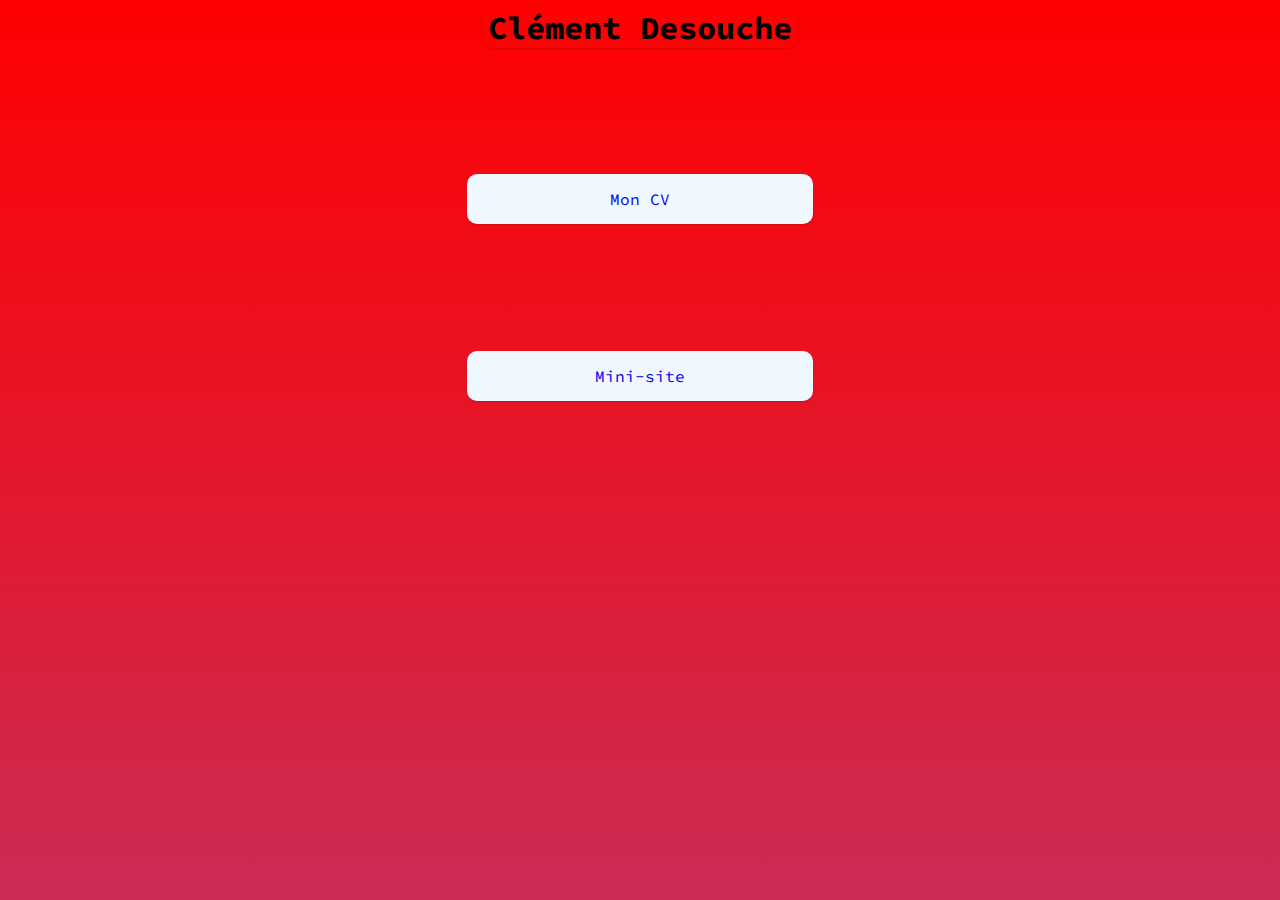
<file: index.html>
<html>
    <head>
        <meta charset="utf-8">
        <title>Clément D.</title>
        <link rel="stylesheet" href="style.css">
        <link href="https://fonts.googleapis.com/css?family=Source+Code+Pro&display=swap" rel="stylesheet">
    </head>
    <body>
        <h1 class="ombre">Clément Desouche</h1>
        <a href="CV/index.html">
            <div id="cv" class="ombre">Mon CV</div>
        </a>
        <a href="Mini_Site/index.html">
            <div id="minisite" class="ombre">Mini-site</div>
        </a>
    </body>
</html>
</file>
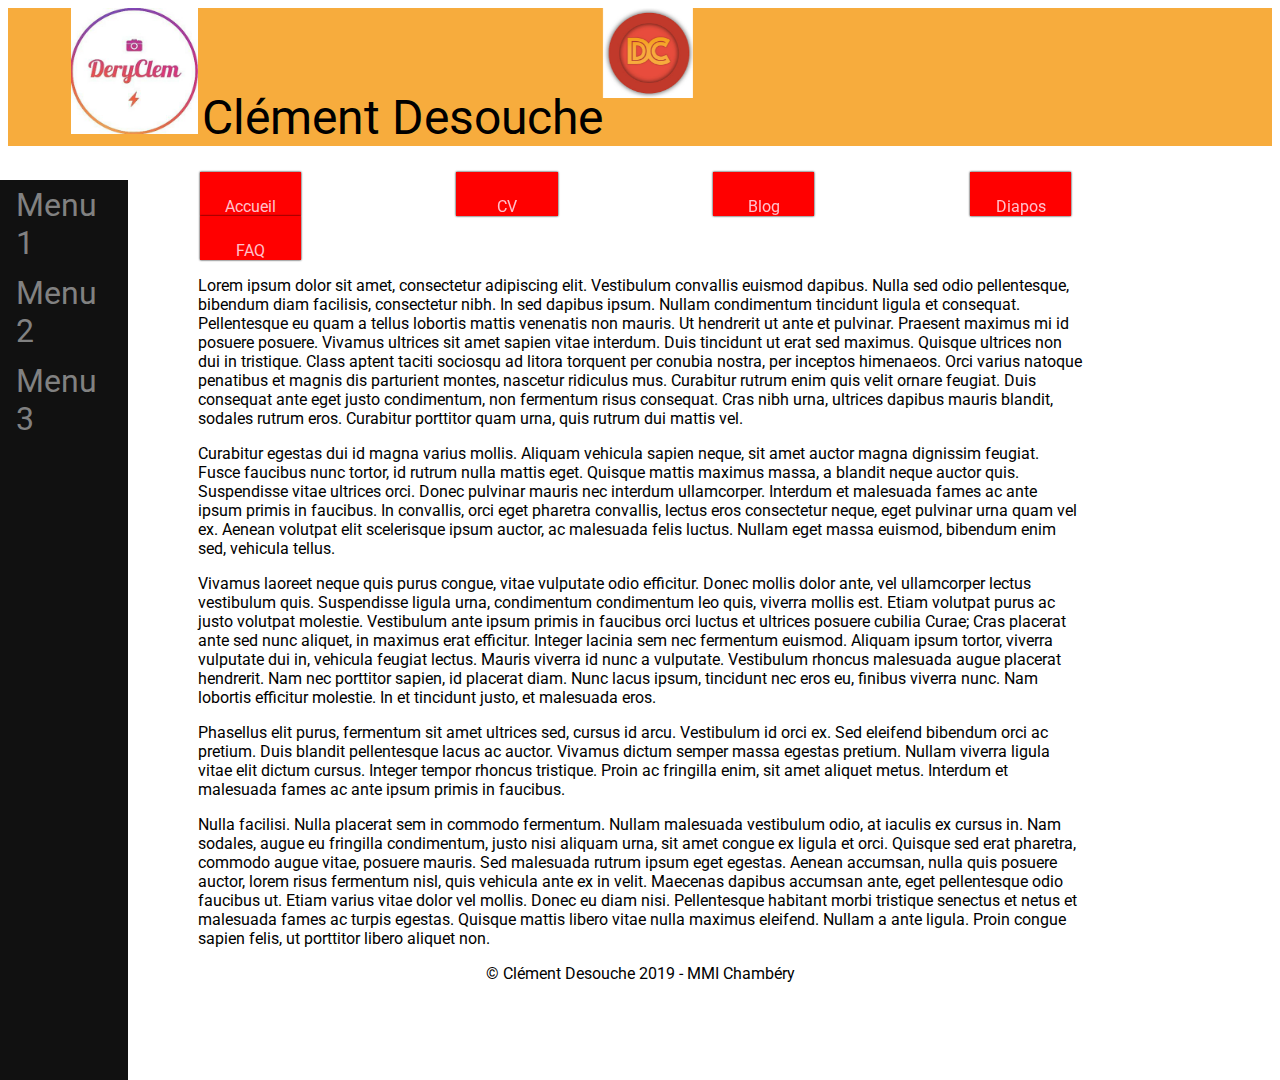
<file: Mini_Site/index.html>
<!DOCTYPE html>
<html>
<head>
    <meta charset="utf-8">
    <link rel="stylesheet" href="style/style.css">
    <link href="https://fonts.googleapis.com/css?family=Roboto&display=swap" rel="stylesheet">
</head>

<body>
    <header>
        <img src="images/43543352_2232509387038467_3981673711206924288_n.jpg" class="logo " alt="logo">
        <span class="headerClement">Clément Desouche</span>
        <img src="images/unnamed.jpg" class="image" alt="image">
    </header>
    <ul class="menus">
        <li class="menus_bloc"><a href="#">Accueil</a></li>
        <li class="menus_bloc"><a href="#">CV</a></li>
        <li class="menus_bloc"><a href="contact.html">Blog</a></li>
        <li class="menus_bloc"><a href="#">Diapos</a></li>
        <li class="menus_bloc"><a href="#">FAQ</a></li>
    </ul>
    <div class="sidebar">
        <a href="#">Menu 1</a>
        <a href="#">Menu 2</a>
        <a href="#">Menu 3</a>
    </div>
    <div class="main">
        <p>Lorem ipsum dolor sit amet, consectetur adipiscing elit. Vestibulum convallis euismod dapibus. Nulla sed odio pellentesque, bibendum diam facilisis, consectetur nibh. In sed dapibus ipsum. Nullam condimentum tincidunt ligula et consequat. Pellentesque eu quam a tellus lobortis mattis venenatis non mauris. Ut hendrerit ut ante et pulvinar. Praesent maximus mi id posuere posuere. Vivamus ultrices sit amet sapien vitae interdum. Duis tincidunt ut erat sed maximus. Quisque ultrices non dui in tristique. Class aptent taciti sociosqu ad litora torquent per conubia nostra, per inceptos himenaeos. Orci varius natoque penatibus et magnis dis parturient montes, nascetur ridiculus mus. Curabitur rutrum enim quis velit ornare feugiat. Duis consequat ante eget justo condimentum, non fermentum risus consequat. Cras nibh urna, ultrices dapibus mauris blandit, sodales rutrum eros. Curabitur porttitor quam urna, quis rutrum dui mattis vel.</p>
        <p>Curabitur egestas dui id magna varius mollis. Aliquam vehicula sapien neque, sit amet auctor magna dignissim feugiat. Fusce faucibus nunc tortor, id rutrum nulla mattis eget. Quisque mattis maximus massa, a blandit neque auctor quis. Suspendisse vitae ultrices orci. Donec pulvinar mauris nec interdum ullamcorper. Interdum et malesuada fames ac ante ipsum primis in faucibus. In convallis, orci eget pharetra convallis, lectus eros consectetur neque, eget pulvinar urna quam vel ex. Aenean volutpat elit scelerisque ipsum auctor, ac malesuada felis luctus. Nullam eget massa euismod, bibendum enim sed, vehicula tellus.</p>
        <p>Vivamus laoreet neque quis purus congue, vitae vulputate odio efficitur. Donec mollis dolor ante, vel ullamcorper lectus vestibulum quis. Suspendisse ligula urna, condimentum condimentum leo quis, viverra mollis est. Etiam volutpat purus ac justo volutpat molestie. Vestibulum ante ipsum primis in faucibus orci luctus et ultrices posuere cubilia Curae; Cras placerat ante sed nunc aliquet, in maximus erat efficitur. Integer lacinia sem nec fermentum euismod. Aliquam ipsum tortor, viverra vulputate dui in, vehicula feugiat lectus. Mauris viverra id nunc a vulputate. Vestibulum rhoncus malesuada augue placerat hendrerit. Nam nec porttitor sapien, id placerat diam. Nunc lacus ipsum, tincidunt nec eros eu, finibus viverra nunc. Nam lobortis efficitur molestie. In et tincidunt justo, et malesuada eros.</p>
        <p>Phasellus elit purus, fermentum sit amet ultrices sed, cursus id arcu. Vestibulum id orci ex. Sed eleifend bibendum orci ac pretium. Duis blandit pellentesque lacus ac auctor. Vivamus dictum semper massa egestas pretium. Nullam viverra ligula vitae elit dictum cursus. Integer tempor rhoncus tristique. Proin ac fringilla enim, sit amet aliquet metus. Interdum et malesuada fames ac ante ipsum primis in faucibus.</p>
        <p>Nulla facilisi. Nulla placerat sem in commodo fermentum. Nullam malesuada vestibulum odio, at iaculis ex cursus in. Nam sodales, augue eu fringilla condimentum, justo nisi aliquam urna, sit amet congue ex ligula et orci. Quisque sed erat pharetra, commodo augue vitae, posuere mauris. Sed malesuada rutrum ipsum eget egestas. Aenean accumsan, nulla quis posuere auctor, lorem risus fermentum nisl, quis vehicula ante ex in velit. Maecenas dapibus accumsan ante, eget pellentesque odio faucibus ut. Etiam varius vitae dolor vel mollis. Donec eu diam nisi. Pellentesque habitant morbi tristique senectus et netus et malesuada fames ac turpis egestas. Quisque mattis libero vitae nulla maximus eleifend. Nullam a ante ligula. Proin congue sapien felis, ut porttitor libero aliquet non.</p>
    </div>
    <footer>
        <p>&copy; Clément Desouche 2019 - MMI Chambéry</p>
    </footer>
</body>

</html>
</file>
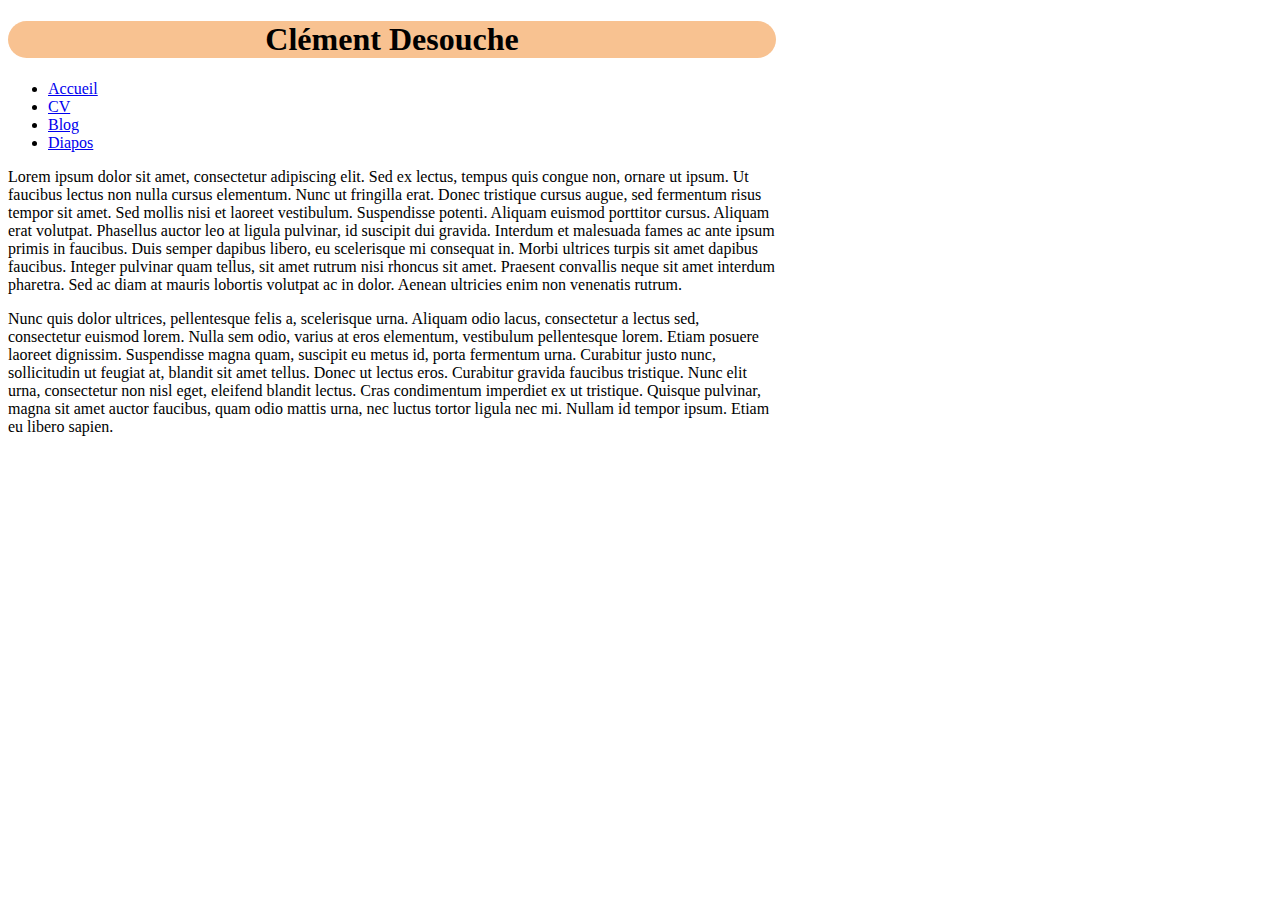
<file: Mini_Site_V2/index.html>
<!DOCTYPE html>
<html>
<head>
    <meta charset="utf-8">
    <link rel="stylesheet" href="style/style.css">
    <title>Mini-Site</title>
    
</head>
<body>
    <header>
        <h1>Clément Desouche</h1>
    </header>
    <ul class="horizontal">
        <li><a href="#" class="currentPage">Accueil</a></li>
        <li><a href="CV.html">CV</a></li>
        <li><a href="blog.html">Blog</a></li>
        <li><a href="diapos.html">Diapos</a></li>
    </ul>
    <ul class="vertical">
    </ul>
    <section>
        <p>Lorem ipsum dolor sit amet, consectetur adipiscing elit. Sed ex lectus, tempus quis congue non, ornare ut ipsum. Ut faucibus lectus non nulla cursus elementum. Nunc ut fringilla erat. Donec tristique cursus augue, sed fermentum risus tempor sit amet. Sed mollis nisi et laoreet vestibulum. Suspendisse potenti. Aliquam euismod porttitor cursus. Aliquam erat volutpat. Phasellus auctor leo at ligula pulvinar, id suscipit dui gravida. Interdum et malesuada fames ac ante ipsum primis in faucibus. Duis semper dapibus libero, eu scelerisque mi consequat in. Morbi ultrices turpis sit amet dapibus faucibus. Integer pulvinar quam tellus, sit amet rutrum nisi rhoncus sit amet. Praesent convallis neque sit amet interdum pharetra. Sed ac diam at mauris lobortis volutpat ac in dolor. Aenean ultricies enim non venenatis rutrum.</p>
        <p>Nunc quis dolor ultrices, pellentesque felis a, scelerisque urna. Aliquam odio lacus, consectetur a lectus sed, consectetur euismod lorem. Nulla sem odio, varius at eros elementum, vestibulum pellentesque lorem. Etiam posuere laoreet dignissim. Suspendisse magna quam, suscipit eu metus id, porta fermentum urna. Curabitur justo nunc, sollicitudin ut feugiat at, blandit sit amet tellus. Donec ut lectus eros. Curabitur gravida faucibus tristique. Nunc elit urna, consectetur non nisl eget, eleifend blandit lectus. Cras condimentum imperdiet ex ut tristique. Quisque pulvinar, magna sit amet auctor faucibus, quam odio mattis urna, nec luctus tortor ligula nec mi. Nullam id tempor ipsum. Etiam eu libero sapien.</p>
    </section>
    <footer>
    </footer>
</body>
</html>
</file>
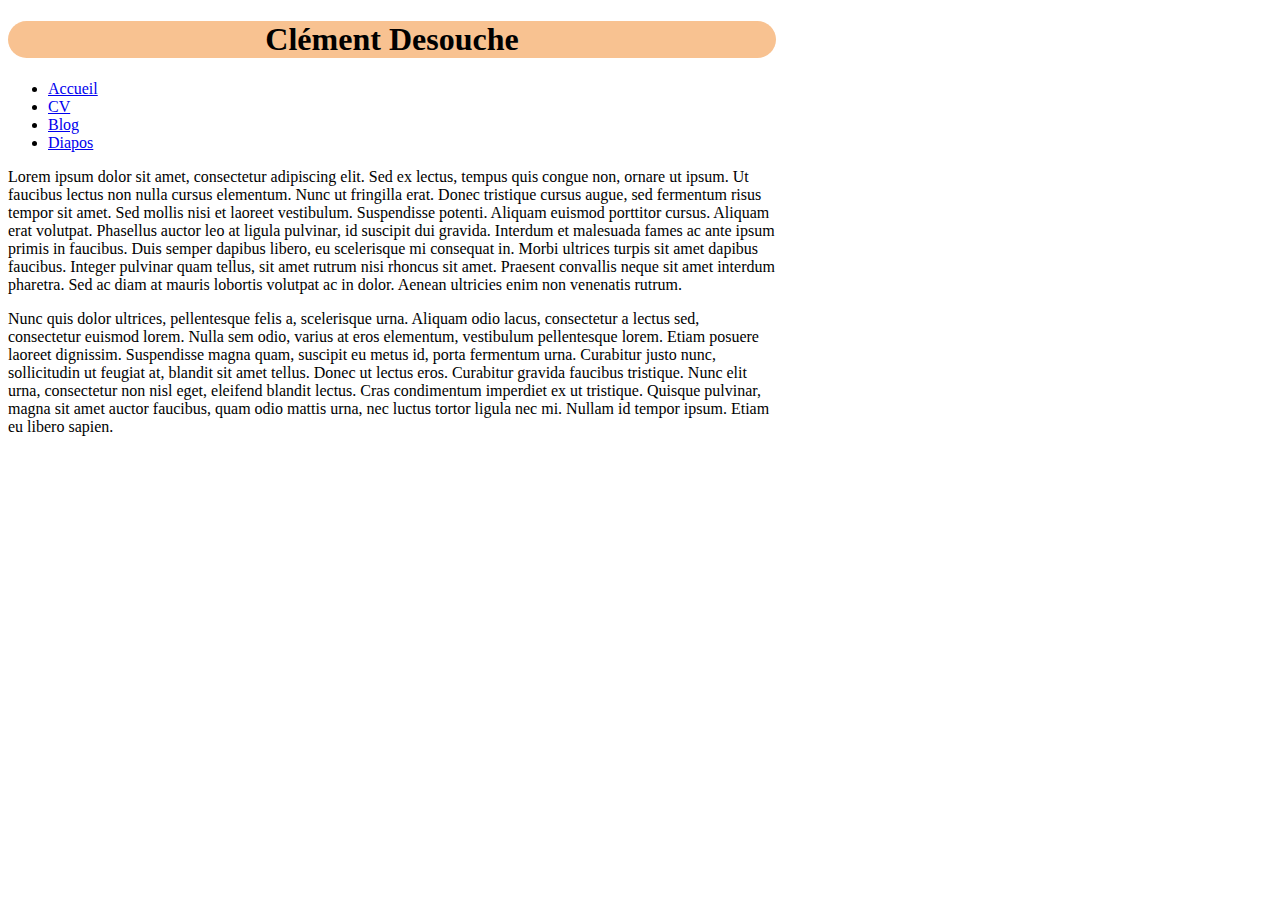
<file: Mini_Site_V2/contact.html>
<!DOCTYPE html>
<html>
<head>
    <meta charset="utf-8">
    <link rel="stylesheet" href="style/style.css">
    <title>Mini-Site</title>
    
</head>
<body>
    <header>
        <h1>Clément Desouche</h1>
    </header>
    <ul class="horizontal">
        <li><a href="http://google.com">Accueil</a></li>
        <li><a href="#">CV</a></li>
        <li><a href="#">Blog</a></li>
        <li><a href="#">Diapos</a></li>
    </ul>
    <ul class="vertical">
    </ul>
    <section>
        <p>Lorem ipsum dolor sit amet, consectetur adipiscing elit. Sed ex lectus, tempus quis congue non, ornare ut ipsum. Ut faucibus lectus non nulla cursus elementum. Nunc ut fringilla erat. Donec tristique cursus augue, sed fermentum risus tempor sit amet. Sed mollis nisi et laoreet vestibulum. Suspendisse potenti. Aliquam euismod porttitor cursus. Aliquam erat volutpat. Phasellus auctor leo at ligula pulvinar, id suscipit dui gravida. Interdum et malesuada fames ac ante ipsum primis in faucibus. Duis semper dapibus libero, eu scelerisque mi consequat in. Morbi ultrices turpis sit amet dapibus faucibus. Integer pulvinar quam tellus, sit amet rutrum nisi rhoncus sit amet. Praesent convallis neque sit amet interdum pharetra. Sed ac diam at mauris lobortis volutpat ac in dolor. Aenean ultricies enim non venenatis rutrum.</p>
        <p>Nunc quis dolor ultrices, pellentesque felis a, scelerisque urna. Aliquam odio lacus, consectetur a lectus sed, consectetur euismod lorem. Nulla sem odio, varius at eros elementum, vestibulum pellentesque lorem. Etiam posuere laoreet dignissim. Suspendisse magna quam, suscipit eu metus id, porta fermentum urna. Curabitur justo nunc, sollicitudin ut feugiat at, blandit sit amet tellus. Donec ut lectus eros. Curabitur gravida faucibus tristique. Nunc elit urna, consectetur non nisl eget, eleifend blandit lectus. Cras condimentum imperdiet ex ut tristique. Quisque pulvinar, magna sit amet auctor faucibus, quam odio mattis urna, nec luctus tortor ligula nec mi. Nullam id tempor ipsum. Etiam eu libero sapien.</p>
    </section>
    <footer>
    </footer>
</body>
</html>
</file>
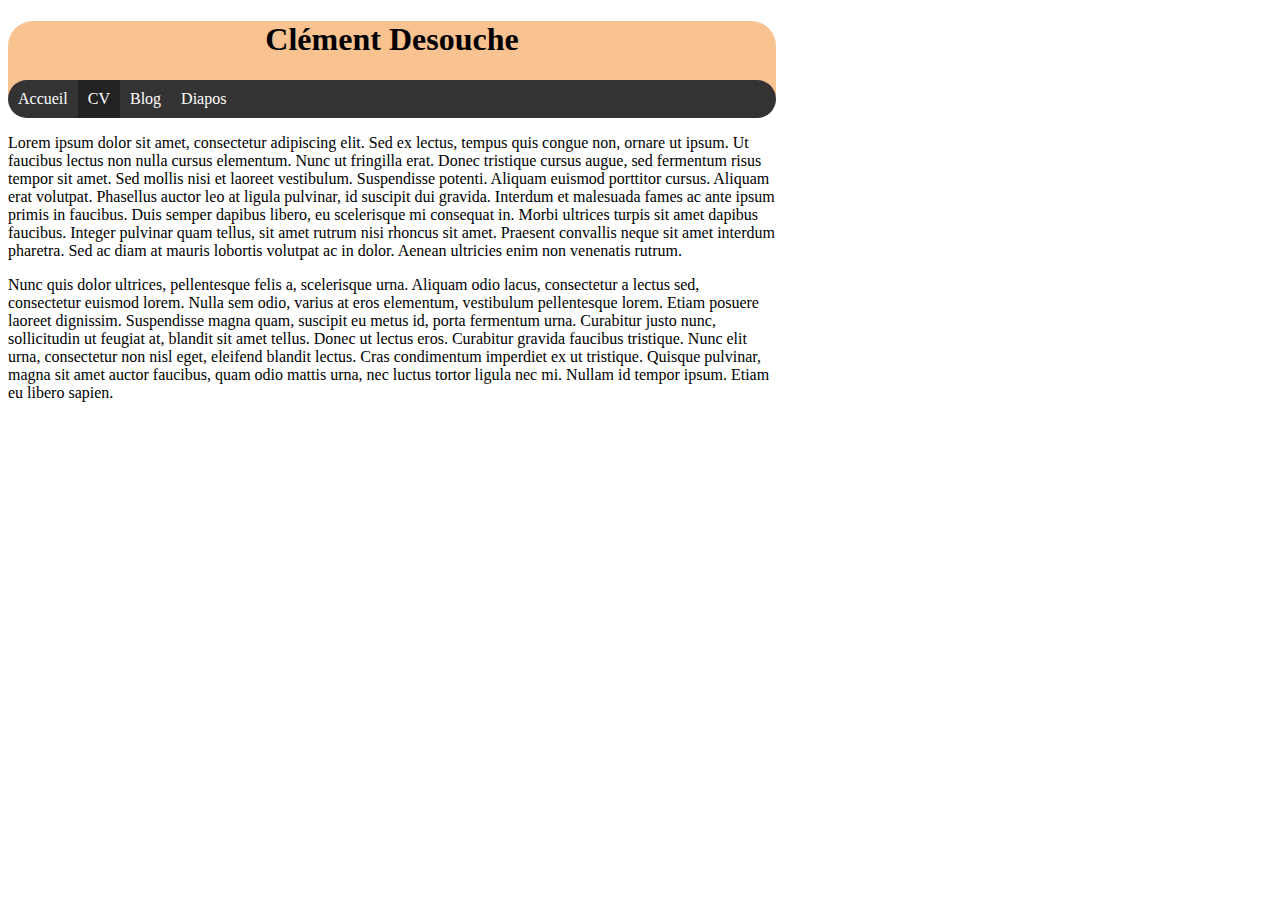
<file: Mini_Site_V2/CV.html>
<!DOCTYPE html>
<html>
<head>
    <meta charset="utf-8">
    <link rel="stylesheet" href="style/style.css">
    <title>Mini-Site</title>

</head>

<body>
    <header>
        <h1>Clément Desouche</h1>
        <ul class="horizontal">
            <li><a href="index.html">Accueil</a></li>
            <li><a href="#" class="currentPage">CV</a></li>
            <li><a href="blog.html">Blog</a></li>
            <li><a href="diapos.html">Diapos</a></li>
        </ul>
    </header>
    <aside>
        <ul class="vertical">
        </ul>
    </aside>
    <section>
        <p>Lorem ipsum dolor sit amet, consectetur adipiscing elit. Sed ex lectus, tempus quis congue non, ornare ut ipsum. Ut faucibus lectus non nulla cursus elementum. Nunc ut fringilla erat. Donec tristique cursus augue, sed fermentum risus tempor sit amet. Sed mollis nisi et laoreet vestibulum. Suspendisse potenti. Aliquam euismod porttitor cursus. Aliquam erat volutpat. Phasellus auctor leo at ligula pulvinar, id suscipit dui gravida. Interdum et malesuada fames ac ante ipsum primis in faucibus. Duis semper dapibus libero, eu scelerisque mi consequat in. Morbi ultrices turpis sit amet dapibus faucibus. Integer pulvinar quam tellus, sit amet rutrum nisi rhoncus sit amet. Praesent convallis neque sit amet interdum pharetra. Sed ac diam at mauris lobortis volutpat ac in dolor. Aenean ultricies enim non venenatis rutrum.</p>
        <p>Nunc quis dolor ultrices, pellentesque felis a, scelerisque urna. Aliquam odio lacus, consectetur a lectus sed, consectetur euismod lorem. Nulla sem odio, varius at eros elementum, vestibulum pellentesque lorem. Etiam posuere laoreet dignissim. Suspendisse magna quam, suscipit eu metus id, porta fermentum urna. Curabitur justo nunc, sollicitudin ut feugiat at, blandit sit amet tellus. Donec ut lectus eros. Curabitur gravida faucibus tristique. Nunc elit urna, consectetur non nisl eget, eleifend blandit lectus. Cras condimentum imperdiet ex ut tristique. Quisque pulvinar, magna sit amet auctor faucibus, quam odio mattis urna, nec luctus tortor ligula nec mi. Nullam id tempor ipsum. Etiam eu libero sapien.</p>
    </section>
    <footer>
    </footer>
</body></html>
</file>
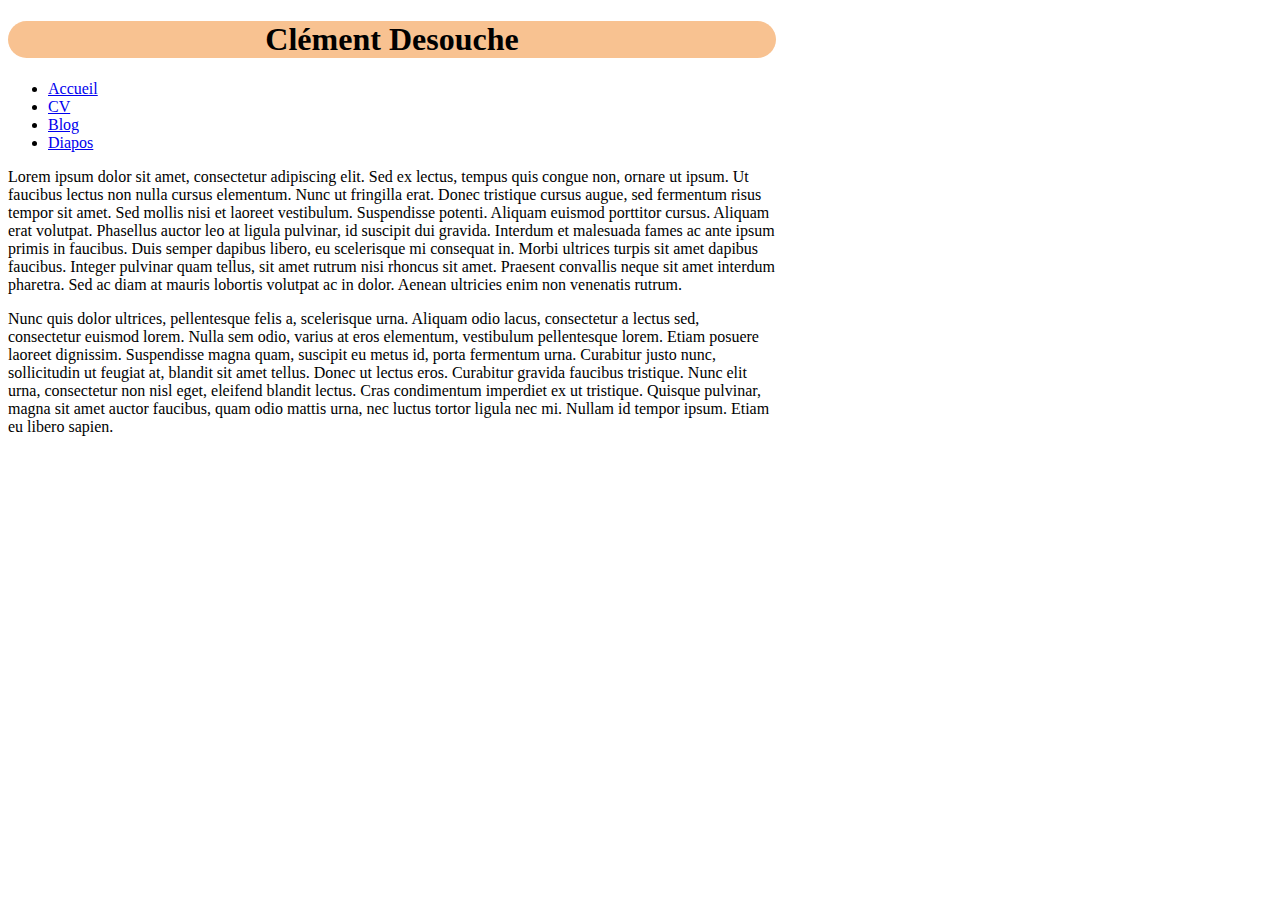
<file: Mini_Site_V2/diapos.html>
<!DOCTYPE html>
<html>
<head>
    <meta charset="utf-8">
    <link rel="stylesheet" href="style/style.css">
    <title>Mini-Site</title>
    
</head>
<body>
    <header>
        <h1>Clément Desouche</h1>
    </header>
    <ul class="horizontal">
        <li><a href="index.html">Accueil</a></li>
        <li><a href="CV.html">CV</a></li>
        <li><a href="blog.html">Blog</a></li>
        <li><a href="diapos.html" class="currentPage">Diapos</a></li>
    </ul>
    <ul class="vertical">
    </ul>
    <section>
        <p>Lorem ipsum dolor sit amet, consectetur adipiscing elit. Sed ex lectus, tempus quis congue non, ornare ut ipsum. Ut faucibus lectus non nulla cursus elementum. Nunc ut fringilla erat. Donec tristique cursus augue, sed fermentum risus tempor sit amet. Sed mollis nisi et laoreet vestibulum. Suspendisse potenti. Aliquam euismod porttitor cursus. Aliquam erat volutpat. Phasellus auctor leo at ligula pulvinar, id suscipit dui gravida. Interdum et malesuada fames ac ante ipsum primis in faucibus. Duis semper dapibus libero, eu scelerisque mi consequat in. Morbi ultrices turpis sit amet dapibus faucibus. Integer pulvinar quam tellus, sit amet rutrum nisi rhoncus sit amet. Praesent convallis neque sit amet interdum pharetra. Sed ac diam at mauris lobortis volutpat ac in dolor. Aenean ultricies enim non venenatis rutrum.</p>
        <p>Nunc quis dolor ultrices, pellentesque felis a, scelerisque urna. Aliquam odio lacus, consectetur a lectus sed, consectetur euismod lorem. Nulla sem odio, varius at eros elementum, vestibulum pellentesque lorem. Etiam posuere laoreet dignissim. Suspendisse magna quam, suscipit eu metus id, porta fermentum urna. Curabitur justo nunc, sollicitudin ut feugiat at, blandit sit amet tellus. Donec ut lectus eros. Curabitur gravida faucibus tristique. Nunc elit urna, consectetur non nisl eget, eleifend blandit lectus. Cras condimentum imperdiet ex ut tristique. Quisque pulvinar, magna sit amet auctor faucibus, quam odio mattis urna, nec luctus tortor ligula nec mi. Nullam id tempor ipsum. Etiam eu libero sapien.</p>
    </section>
    <footer>
    </footer>
</body>
</html>
</file>
<file: style.css>
body {
    background: linear-gradient(0deg, #ffffff, #6284ff, #ff0000);
    background-size: 600% 600%;
    animation: animationFond 8s ease infinite;
    font-family: 'Source Code Pro', sans-serif;
}

@keyframes animationFond { 
    0%{background-position:50% 0%}
    50%{background-position:51% 100%}
    100%{background-position:50% 0%}
}

div {
    border-radius: 10px;
    background-color: aliceblue;
    vertical-align: middle;
    margin: auto;
    width: 25%;
    position: relative;
    padding: 15px;
}

h1 {
    margin-top: 5%;
    text-align: center;
    width: 25%;
    border-radius: 10px;
    position: relative;
    margin: auto
}

a {
    text-decoration: none;
}

#cv {
    text-align: center;
    text-decoration: none;
    margin-top: 10%;
}

#minisite {
    text-align: center;
    margin-top: 10%;
}

.ombre {
    box-shadow: 0 1px 2px rgba(0,0,0,0.15);
    transition: box-shadow 0.3s ease-in-out;
}

.ombre:hover {
    box-shadow: 0 5px 15px rgba(0,0,0,0.3);
}

.ombre::after {
    box-shadow: 0 5px 15px rgba(0,0,0,0.3);
    opacity: 0;
    transition: opacity 0.3s ease-in-out;
}

.ombre:hover::after {
    opacity: 1;
}
</file>
<file: Mini_Site/style/style.css>
body {
    font-family: 'Roboto', sans-serif;
}

header {
    max-height: 10%;
    height: 10%;
    width: 100%;
    position: relative;
    margin-bottom: 2%;
    background-color: #f7AC3D;
}

header span {
    font-size: 3em;
    margin-top: 1%;
}

header img {
    height: 100%;
    width: auto;
}

.logo {
    margin-left: 5%;
    max-width: 10%;
    height: auto
}

.image {
    margin-right: 5%;
    position: fixed;
    max-height: 10%;
    color: blue;
}

.menus {
    width: 100%;
}

.menus_bloc {
    background-color: red;
    box-shadow: 0px 0px 2px black;
    padding-top: 2%;
    display: inline-block;
    width: 8%;
    text-align: center;
    margin-left: 12%;
    position: relative;
}

.menus a {
    text-decoration: none;
    color: pink;
}

.menus_bloc:hover {
    background-color: indianred;
}

.sidebar {
    height: 100%;
    width: 10%;
    position: absolute;
    z-index: 1;
    top: 20%;
    left: 0;
    background-color: #111111;
}

.sidebar a {
    padding: 6px 8px 6px 16px;
    text-decoration: none;
    font-size: 2em;
    display: block;
    color: #818181;
}

.main {
    margin-left: 15%;
    margin-right: 15%;
}

footer {
    text-align: center;
}
</file>
<file: Mini_Site_V2/style/style.css>
body {
    max-width: 768px;
}

header {
    background-color: #f8c291;
    border-radius: 25px;
    text-align: center;
}

/* --- Menu TOP --- */
header ul {
    list-style-type: none;
    padding: 0;
    overflow: hidden;
    background-color: #333;
    border-radius: 25px;
}

header li {
    float: left;
}

header li a {
    display: block;
    color: white;
    text-align: center;
    padding: 10px;
    text-decoration: none
}

header li a:hover {
    background-color: #111;
}

header .currentPage {
    background-color: #222
}

/* --- Fin menu TOP --- */

/* --- Menu Sidebar --- */
.sidebar ul {
    list-style-type: none;
    margin: 0;
    padding: 0;
    overflow: hidden;
    background-color: #333;
    border-radius: 100px
}

.sidebar li {
    float: left;
}

.sidebar li a {
    display: block;
    color: white;
    text-align: center;
    padding: 10px;
    text-decoration: none
}

.sidebar li a:hover {
    background-color: #111;
}

.sidebar .currentPage {
    background-color: #222
}

/* --- Fin menu Sidebar --- */
</file>
